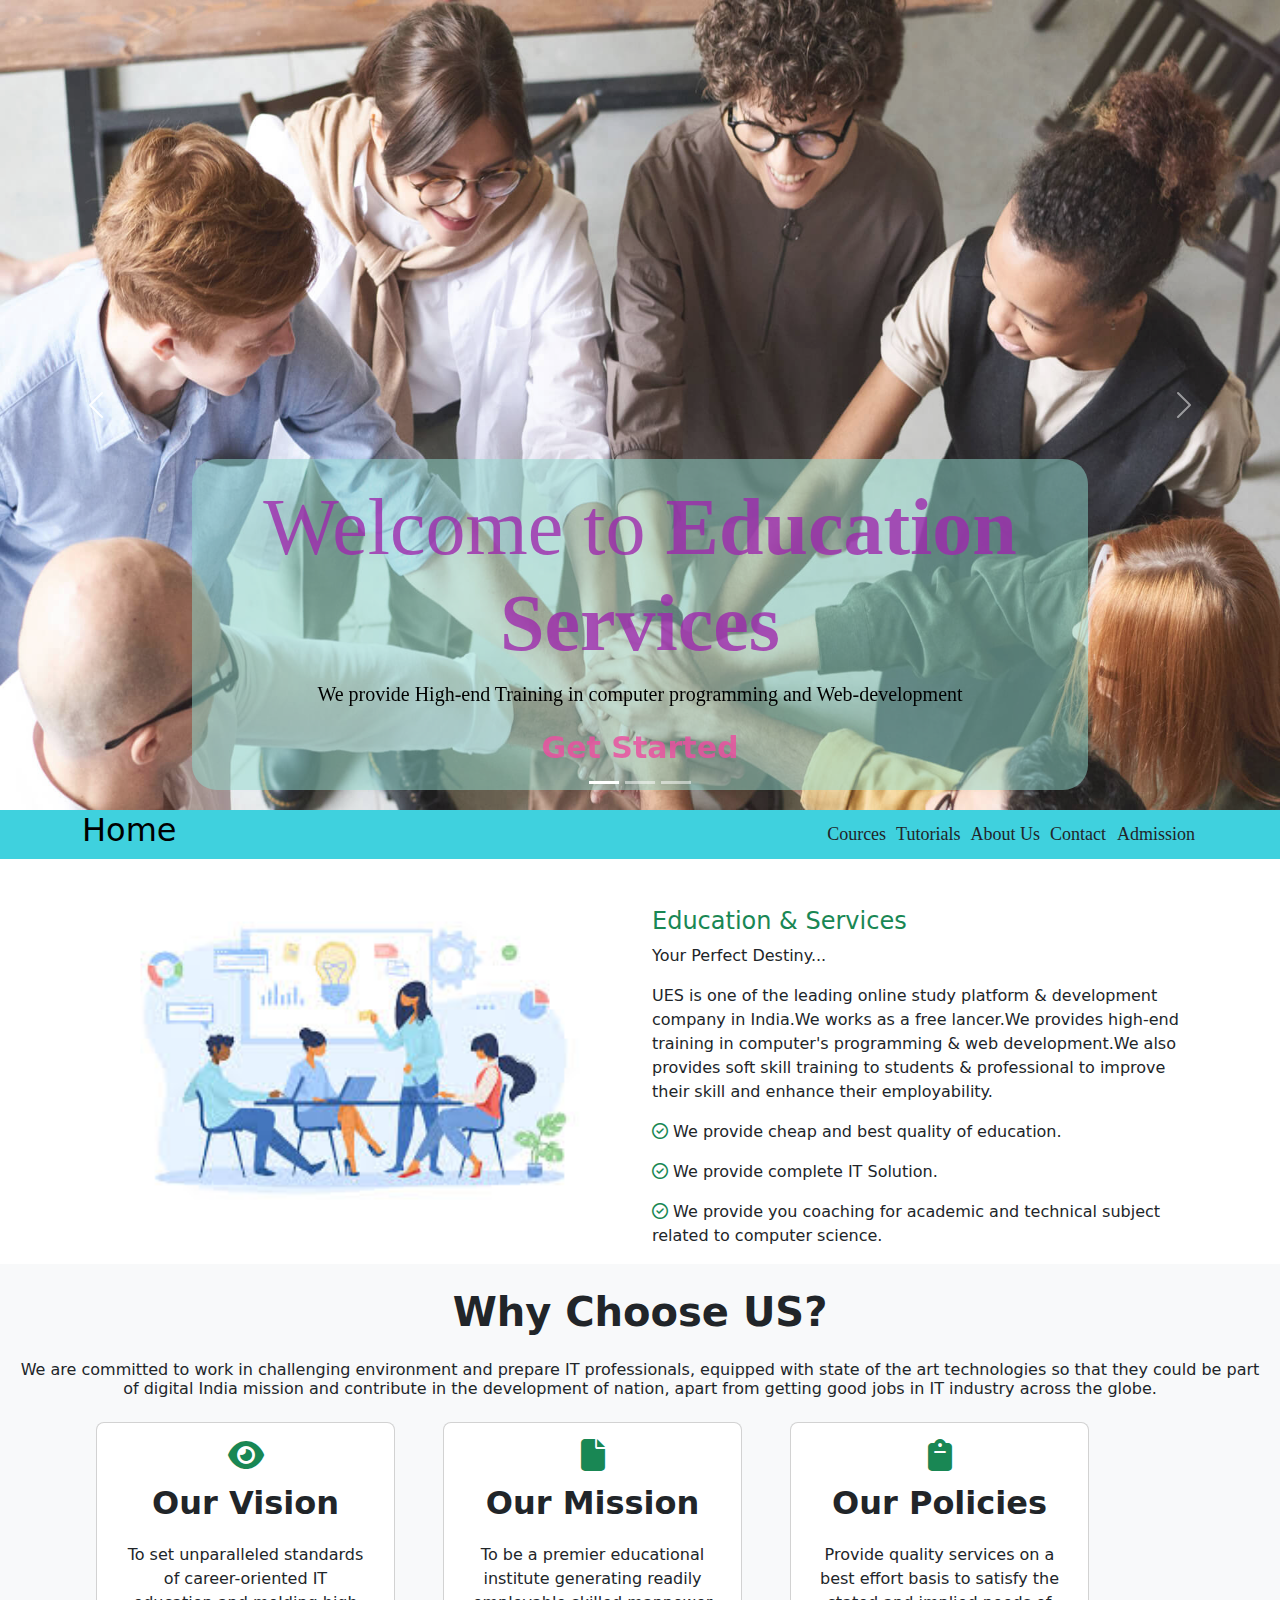
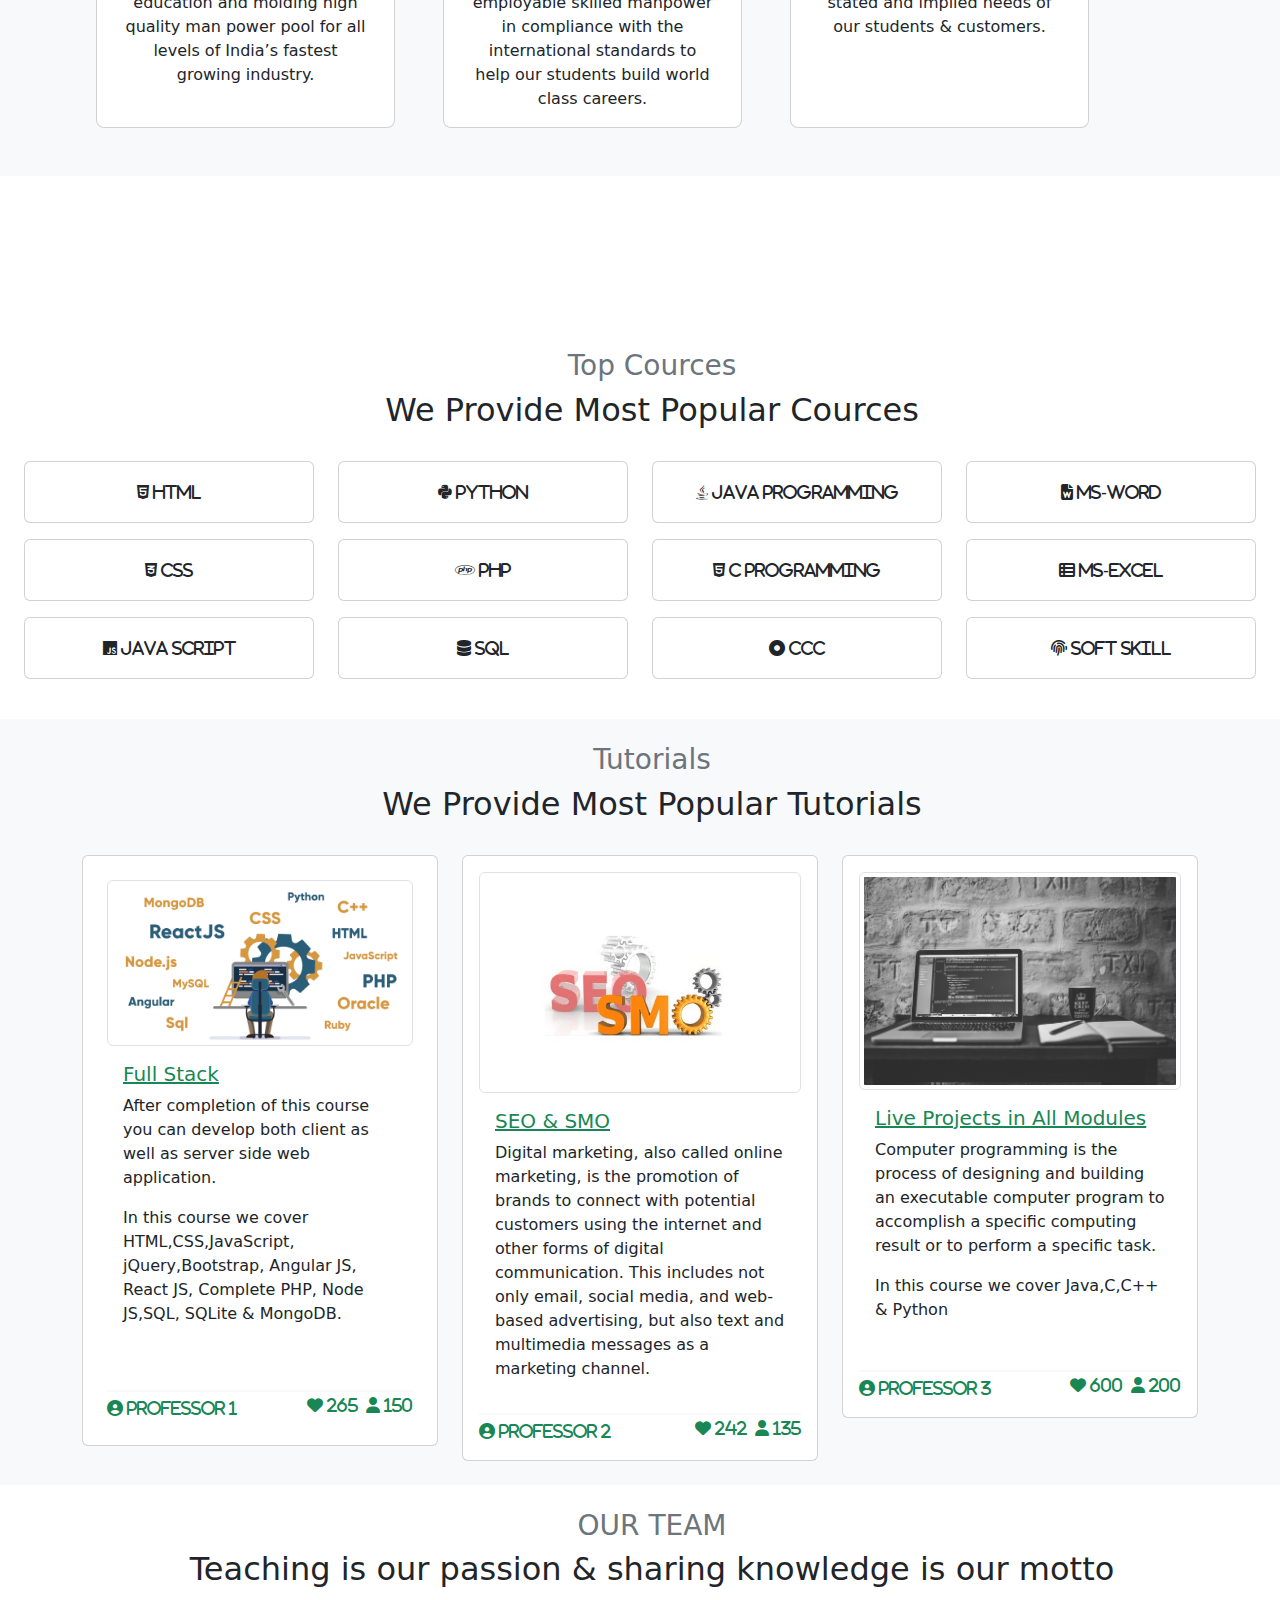
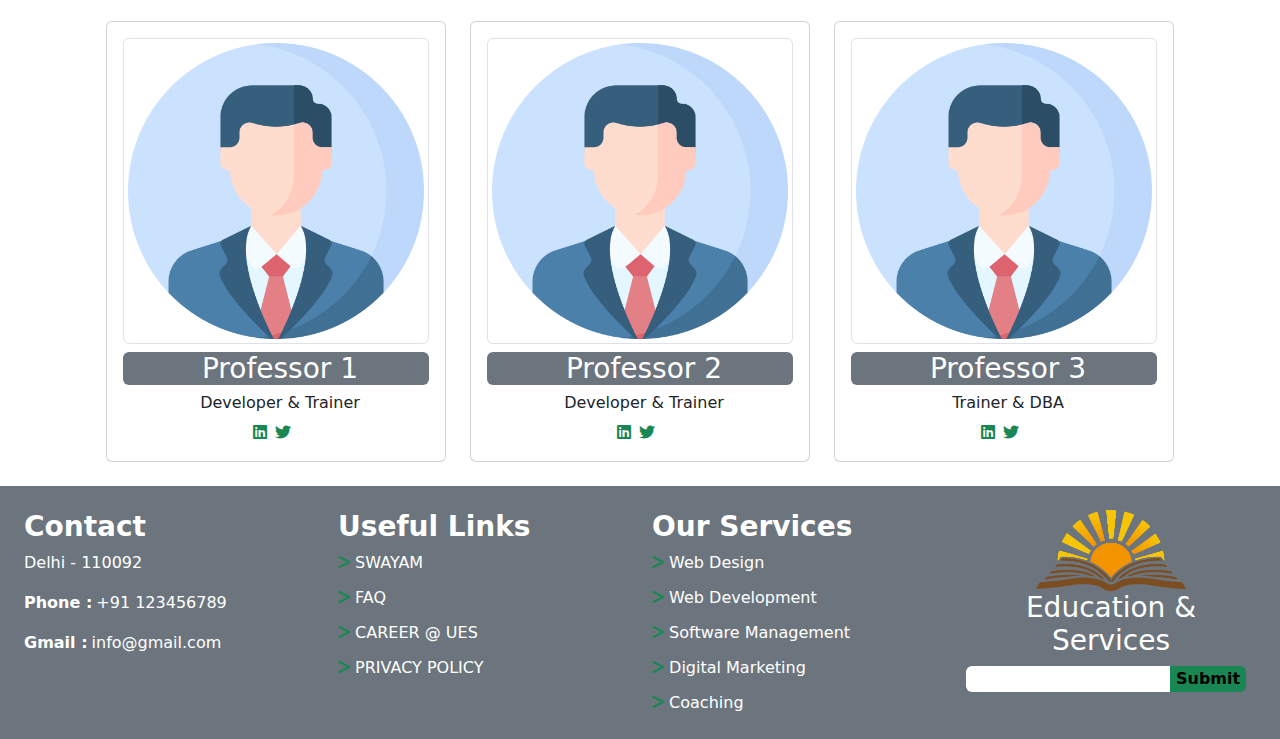
<file: Education-platform/index.html>
<!DOCTYPE html>
<html lang="en">

<head>
    <meta charset="UTF-8">
    <meta http-equiv="X-UA-Compatible" content="IE=edge">
    <meta name="viewport" content="width=device-width, initial-scale=1.0">
    <!-- google fonts -->
    <link
        href="https://fonts.googleapis.com/css?family=Open+Sans:300,300i,400,400i,600,600i,700,700i|Roboto:300,300i,400,400i,500,500i,700,700i|Poppins:300,300i,400,400i,500,500i,600,600i,700,700i"
        rel="stylesheet">

    <!-- bootstrap cdn -->
    <link href="https://cdn.jsdelivr.net/npm/bootstrap@5.2.3/dist/css/bootstrap.min.css" rel="stylesheet" />
    <link href="https://cdnjs.cloudflare.com/ajax/libs/font-awesome/6.3.0/css/all.min.css" rel="stylesheet" />
    <script src="https://cdn.jsdelivr.net/npm/bootstrap@5.2.3/dist/js/bootstrap.min.js"></script>

    <!-- css file-->
    <link rel="stylesheet" href="style.css" />

    <title>Education & Services</title>

    <!-- website logo -->
    <link rel="icon" href="img/logo.png">
</head>

<body>

    <!-- top carousal -->
    <!-- font chng, color -->
    <section id="hero">
        <div class="head_carousal">
            <div id="demo" class="carousel slide" data-bs-ride="carousel">

                <div class="carousel-indicators">
                    <button type="button" data-bs-target="#demo" data-bs-slide-to="0" class="active"></button>
                    <button type="button" data-bs-target="#demo" data-bs-slide-to="1"></button>
                    <button type="button" data-bs-target="#demo" data-bs-slide-to="2"></button>
                </div>

                <div class="carousel-inner">
                    <div class="carousel-item active">
                        <img id="img" src="img/slide-1.jpg" class="d-block">
                        <div class="carousel-caption">
                            <h2>Welcome to <b>Education Services</b></h2>
                            <p class="text-black">We provide High-end Training in computer programming and
                                Web-development</p>
                            <a href="#about">Get Started</a>

                        </div>
                    </div>
                    <div class="carousel-item">
                        <img id="img" src="img/slide-2.jpg" class="d-block w-100">

                    </div>
                    <div class="carousel-item">
                        <img id="img" src="img/slide-3.jpg" class="d-block w-100">

                    </div>
                </div>

                <!-- Left and right controls -->
                <button class="carousel-control-prev" type="button" data-bs-target="#demo" data-bs-slide="prev">
                    <span class="carousel-control-prev-icon"></span>
                </button>
                <button class="carousel-control-next" type="button" data-bs-target="#demo" data-bs-slide="next">
                    <span class="carousel-control-next-icon"></span>
                </button>
            </div>
        </div>
        </div>
    </section>
    <!-- top carousal end -->

    <!-- navigation Panel -->
    <header id="header" class="d-flex align-items-center">
        <div class="container d-flex align-items-center justify-content-between">

            <a class="h2 text-decoration-none text-black" href="index.html">Home</a>

            <nav id="navi" class="navbar">

                <a class="nav-link active pe-2" href="cources.html">Cources</a>
                <a class="nav-link pe-2" href="#">Tutorials</a>
                <a class="nav-link pe-2 " href="#about">About Us</a>
                <a class="nav-link pe-2" href="#contact">Contact</a>
                <a class="btn" href="admission.html">Admission</a><!-- create a modal for admission form-->
            </nav>

        </div>
    </header>
    <!-- navigation Panel -->

    <!-- modal section -->
    <div class="modal fade" id="myModal">
        <div class="modal-dialog">
            <div class="modal-content">
                <!-- Modal body -->
                <div class="modal-body">
                    <div class="modal-title">
                        <form id="forum">
                            <label for="name"><b>Name</b></label>
                            <input type="text" placeholder="Enter Your Name" name="name" required><br>

                            <label for="email"><b>Email</b></label>
                            <input type="text" placeholder="Enter Your E-mail" name="email" required><br>

                            <label><b>priority</b></label>
                            <select id="prt">
                                <option value="0">select your priority</option>
                                <option value="1">High</option>
                                <option value="2">Medium</option>
                                <option value="3">Low</option>
                            </select>
            
                            <label for="questions"><b>Questions</b></label>
                            <textarea id="questions" name="question" rows="3" cols="50" maxlength="200" required></textarea>
                            <hr>
                            <p>Thank you our opinion.</p>

                            <button type="submit" class="registerbutton">Submit</button>
                        </form>
                    </div>

                </div>

                <!-- Modal footer -->
                <div class="modal-footer">
                    <button type="button" class="btn btn-danger" data-bs-dismiss="modal">Close</button>
                </div>

            </div>
        </div>
    </div>


    <!-- About -->
    <section class="pt-5 bg-white">
        <div class="container">
            <div class="row">
                <div class="col-lg-6">
                    <img class="w-100" src="img/meeting.jpg">
                </div>
                <div class="col-lg-6">
                    <h4 class="text-success">Education & Services</h4>
                    <p>Your Perfect Destiny...</p>
                    <p class="">
                        UES is one of the leading online study platform & development company in India.We works as a
                        free
                        lancer.We provides high-end training in computer's programming & web development.We also
                        provides
                        soft skill training to students & professional to improve their skill and enhance their
                        employability.
                    </p>
                    <p><i class=" text-success fa-regular fa-circle-check"></i> We provide cheap and best quality of
                        education.</p>
                    <p><i class=" text-success fa-regular fa-circle-check"></i> We provide complete IT Solution.</p>
                    <p><i class=" text-success fa-regular fa-circle-check"></i> We provide you coaching for academic and
                        technical subject related to computer science.</p>
                </div>
            </div>
        </div>
    </section>
    <!-- About end -->


    <!-- Body card -->
    <section id="about" class="bg-light">
        <div>
            <h1 class="text-center fw-bolder pt-4">Why Choose US?</h1>
            <p class="text-center h6 p-3">We are committed to work in challenging environment and prepare IT
                professionals,
                equipped with state of the art technologies so that they could be part of digital India mission and
                contribute in the development of nation, apart from getting good jobs in IT industry across the globe.
            </p>
        </div>
        <div class="row ms-5 ps-5 pb-5">
            <div class="card col-lg-3 rounded-3 me-5 pt-3">
                <i class="h2 text-success text-center fa-sharp fa-sharp fa-solid fa-eye"></i>
                <div class="text-center fw-bolder fa-2x">Our Vision</div>
                <div class="card-body text-center">To set unparalleled standards of career-oriented IT education and
                    molding high quality man power pool for all levels of India’s fastest growing industry.</div>
            </div>
            <div class="card col-lg-3 rounded-3 me-5 pt-3">
                <i class="h2 text-success text-center fa-solid fa-file"></i>
                <div class="text-center fw-bolder fa-2x">Our Mission</div>
                <div class="card-body text-center">To be a premier educational institute generating readily employable
                    skilled manpower in compliance with the international standards to help our students build world
                    class careers.</div>
            </div>
            <div class="card col-lg-3 rounded-3 me-5 pt-3">
                <i class="h2 text-success text-center fa-solid fa-clipboard"></i>
                <div class="text-center fw-bolder fa-2x">Our Policies</div>
                <div class="card-body text-center">Provide quality services on a best effort basis to satisfy the stated
                    and implied needs of our students & customers.</div>
            </div>
        </div>
    </section>
    <!-- Body card end -->

    <!-- Number count -->
    <div id="num" class="row p-4 text-white h2">
        <div class="col-3 text-center">
            <p class="text-center">800</p>
            Students
        </div>
        <div class="col-3 text-center">
            <p class="text-center">30</p>
            Cources
        </div>
        <div class="col-3 text-center">
            <p class="text-center">40</p>
            Clients
        </div>
        <div class="col-3 text-center">
            <p class="text-center">10</p>
            Trainers
        </div>
    </div>
    <!-- Number count end -->


    <!-- Cources section -->
    <section class="bg-white pt-4">
        <h3 class="text-secondary text-center ps-4">Top Cources</h3>
        <h2 class="text-center fw-light ps-4">We Provide Most Popular Cources </h2>
        <div class="row p-4">
            <div class="col-3">
                <a class="btn btn-outline-success mb-3 card"><i class="fa-brands fa-html5 p-3"> HTML</i></a>
                <a class="btn btn-outline-success mb-3 card"><i class="fa-brands fa-css3-alt p-3"> CSS</i></a>
                <a class="btn btn-outline-success mb-3 card"><i class="fa-brands fa-js p-3"> Java Script</i></a>
            </div>
            <div class="col-3">
                <a class="btn btn-outline-success mb-3 card"><i class="fa-brands fa-python p-3"> PYTHON</i></a>
                <a class="btn btn-outline-success mb-3 card"><i class="fa-brands fa-php p-3"> PHP</i></a>
                <a class="btn btn-outline-success mb-3 card"><i class="fa-solid fa-database p-3"> SQL</i></a>
            </div>
            <div class="col-3">
                <a class="btn btn-outline-success mb-3 card"><i class="fa-brands fa-java p-3"> Java programming</i></a>
                <a class="btn btn-outline-success mb-3 card"><i class="fa-brands fa-html5 p-3"> C programming</i></a>
                <a class="btn btn-outline-success mb-3 card"><i class="fa-solid fa-circle-dot p-3"> CCC</i></a>
            </div>
            <div class="col-3">
                <a class="btn btn-outline-success mb-3 card"><i class="fa-solid fa-file-word p-3"> MS-Word</i></a>
                <a class="btn btn-outline-success mb-3 card"><i class="fa-solid fa-table-list p-3"> MS-Excel</i></a>
                <a class="btn btn-outline-success mb-3 card"><i class="fa-solid fa-fingerprint p-3"> Soft Skill</i></a>
            </div>
        </div>
    </section>
    <!-- Cources section end -->


    <!-- Tutorial section -->
    <section class="bg-light pt-4">
        <h3 class="text-secondary text-center ps-4">Tutorials</h3>
        <h2 class="text-center fw-light ps-4">We Provide Most Popular Tutorials </h2>
        <div class="container pt-4 pb-4">
            <div class="row">
                <div class="col-md-4">
                    <div class="card p-4">
                        <img src="img/fullstack.png" class="img-thumbnail">
                        <div class="card-body">
                            <h5 class="card-title text-success text-decoration-underline">Full Stack </h5>
                            <p class="card-text">After completion of this course you can develop both client as well as
                                server side web application.</p>
                            <p class="pb-3">In this course we cover HTML,CSS,JavaScript, jQuery,Bootstrap, Angular JS,
                                React JS, Complete PHP, Node JS,SQL, SQLite & MongoDB.</p>
                        </div>
                        <hr>
                        <div class="text-success">
                            <i class="fa-solid fa-circle-user"> Professor 1</i><i class="float-end fa-solid fa-user">
                                150</i><i class="float-end fa-solid fa-heart pe-2"> 265</i>
                        </div>
                    </div>
                </div>
                <div class="col-md-4">
                    <div class="card p-3">
                        <img src="img/seondsmo.jpg" class="img-thumbnail">
                        <div class="card-body">
                            <h5 class="card-title text-success text-decoration-underline">SEO & SMO </h5>
                            <p class="card-text">Digital marketing, also called online marketing, is the promotion of
                                brands to connect with potential customers using the internet and other forms of digital
                                communication. This includes not only email, social media, and web-based advertising,
                                but also text and multimedia messages as a marketing channel.</p>
                        </div>
                        <hr>
                        <div class="text-success">
                            <i class="fa-solid fa-circle-user"> Professor 2</i><i class="float-end fa-solid fa-user">
                                135</i><i class="float-end fa-solid fa-heart pe-2"> 242</i>
                        </div>
                    </div>
                </div>
                <div class="col-md-4">
                    <div class="card p-3">
                        <img src="img/liveproject.jpg" class="img-thumbnail">
                        <div class="card-body">
                            <h5 class="card-title text-success text-decoration-underline">Live Projects in All Modules
                            </h5>
                            <p class="card-text">Computer programming is the process of designing and building an
                                executable computer program to accomplish a specific computing result or to perform a
                                specific task.</p>
                            <p>In this course we cover Java,C,C++ & Python</p>
                        </div>
                        <hr>
                        <div class="text-success">
                            <i class="fa-solid fa-circle-user"> Professor 3</i><i class="float-end fa-solid fa-user">
                                200</i><i class="float-end fa-solid fa-heart pe-2"> 600</i>
                        </div>
                    </div>
                </div>
            </div>
        </div>

    </section>
    <!-- Tutorial section end -->

    <!-- Team section -->
    <section class="bg-white pt-4">
        <h3 class="text-secondary text-center ps-4">OUR TEAM</h3>
        <h2 class="text-center fw-light ps-4">Teaching is our passion & sharing knowledge is our motto</h2>
        <div class="container">
            <div class="row p-4">
                <div class="col-lg-4">
                    <div class="card p-3">
                        <img src="img/profile.png" class="img-thumbnail">
                        <h3 class="card-title mt-2 ps-2 text-center text-bg-secondary rounded-2"> Professor 1</h3>
                        <h6 class="pt-0 ps-2 fw-light text-center">Developer & Trainer</h6>
                        <div class="text-center text-success">
                            <i class="fa-brands fa-linkedin me-2"></i><i class="fa-brands fa-twitter me-2"></i>
                        </div>
                    </div>
                </div>
                <div class="col-lg-4">
                    <div class="card p-3">
                        <img src="img/profile.png" class="img-thumbnail">
                        <h3 class="card-title mt-2 ps-2 text-center text-bg-secondary rounded-2"> Professor 2</h3>
                        <h6 class="pt-0 ps-2 fw-light text-center">Developer & Trainer</h6>
                        <div class="text-center text-success">
                            <i class="fa-brands fa-linkedin me-2"></i><i class="fa-brands fa-twitter me-2"></i>
                        </div>
                    </div>
                </div>
                <div class="col-lg-4">
                    <div class="card p-3">
                        <img src="img/profile.png" class="img-thumbnail">
                        <h3 class="card-title mt-2 ps-2 text-center text-bg-secondary rounded-2"> Professor 3</h3>
                        <h6 class="pt-0 ps-2 fw-light text-center">Trainer & DBA</h6>
                        <div class="text-center text-success">
                            <i class="fa-brands fa-linkedin me-2"></i><i class="fa-brands fa-twitter me-2"></i>
                        </div>
                    </div>
                </div>
            </div>
        </div>


    </section>
    <!-- Team section end -->

    <!-- footer section -->
    <footer id="contact" class="bg-secondary text-white text-start">
        <div class="row p-4">
            <div class="col-md-3">
                <h3 class="fw-semibold">Contact</h3>
                <p class="fw-light">Delhi - 110092
                </p>
                <div class="d-flex">
                    <p class="fw-bold">Phone :</p>
                    <p class="fw-light ps-1">+91 123456789</p>
                </div>
                <div class="d-flex">
                    <p class="fw-bold">Gmail :</p>
                    <p class="fw-light ps-1"> info@gmail.com</p>
                </div>
            </div>
            <div class="col-md-3">
                <h3 class="fw-semibold">Useful Links</h3>
                <a href="#" class="text-decoration-none text-white fw-light"><i
                        class="fa-solid fa-greater-than text-success mb-3"></i> SWAYAM</a><br>
                <a href="#" class="text-decoration-none text-white fw-light"><i
                        class="fa-solid fa-greater-than text-success mb-3"></i> FAQ</a><br>
                <a href="#" class="text-decoration-none text-white fw-light"><i
                        class="fa-solid fa-greater-than text-success mb-3"></i> CAREER @ UES</a><br>
                <a href="#" class="text-decoration-none text-white fw-light"><i
                        class="fa-solid fa-greater-than text-success"></i> PRIVACY POLICY</a>
            </div>
            <div class="col-md-3">
                <h3 class="fw-semibold">Our Services</h3>
                <a href="#" class="text-decoration-none text-white fw-light"><i
                        class="fa-solid fa-greater-than text-success mb-3"></i> Web Design</a><br>
                <a href="#" class="text-decoration-none text-white fw-light"><i
                        class="fa-solid fa-greater-than text-success mb-3"></i> Web Development</a><br>
                <a href="#" class="text-decoration-none text-white fw-light"><i
                        class="fa-solid fa-greater-than text-success mb-3"></i> Software Management</a><br>
                <a href="#" class="text-decoration-none text-white fw-light"><i
                        class="fa-solid fa-greater-than text-success mb-3"></i> Digital Marketing</a><br>
                <a href="#" class="text-decoration-none text-white fw-light"><i
                        class="fa-solid fa-greater-than text-success"></i> Coaching</a>
            </div>
            <div class="col-3 text-center">
                <div>
                    <img id="logo" src="img/logo.png" class="img-fluid bg-transparent border-0">
                    <h3>Education & Services</h3>
                </div>
                <form action="" method="post" class="d-flex">
                    <input class="rounded-start border-0" type="email" name="email"><input
                        class="rounded-end border-0 bg-success fw-semibold" type="submit" value="Submit">
                </form>
            </div>
        </div>
    </footer>
    <!-- footer section end -->




</body>

</html>
</file>
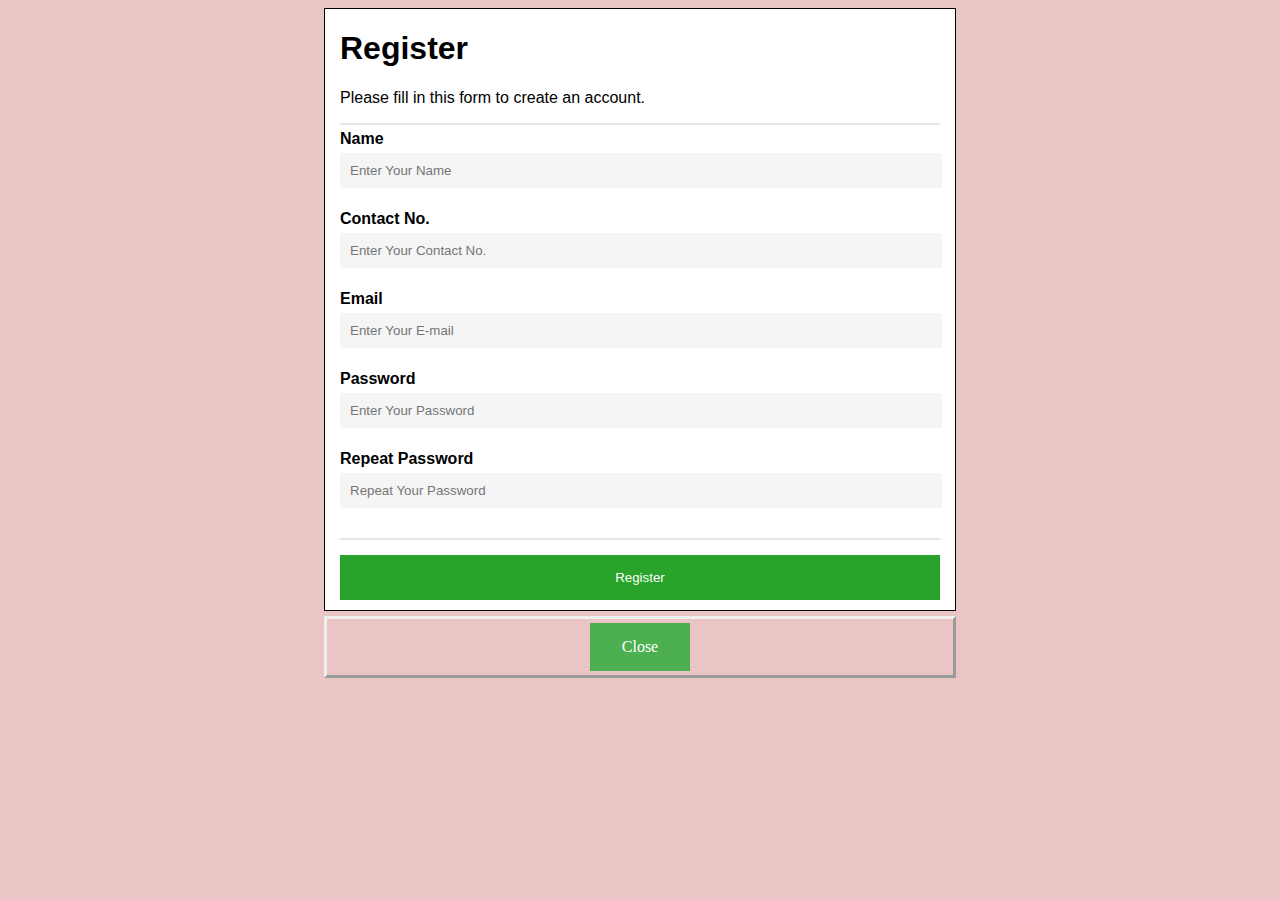
<file: Education-platform/admission.html>
<!DOCTYPE html>
<html>

<head>
	<style>
		#forum {
			font-family: Arial, Helvetica, sans-serif;
			margin-left: 25%;
			margin-right: 25%;
			border: 1px solid #000000;
			margin-bottom: 5px;
			padding: 0px 15px 0 15px;
			background-color: white;
		}

		input[type=text],
		input[type=password] {
			width: 97%;
			padding: 10px;
			margin: 5px 0 22px 0;
			display: inline-block;
			border: none;
			background: #F5F5F5;
		}

		hr {
			border: 1px solid #e6e6e6;
			margin-bottom: 5px;
		}

		.registerbutton {
			background-color: #29a329;
			color: white;
			padding: 15px 20px;
			margin: 10px 0px;
			border: none;
			cursor: pointer;
			width: 100%;
			text: bold;
		}

		#close {
			text-align: center;
			text-decoration: none;
			background-color: rgb(233, 197, 197);
			margin-bottom: 10px;
			border-style: outset;
			margin-left: 25%;
			margin-right: 25%;
		}

		#button {
			background-color: #4CAF50;
			border: none;
			color: white;
			padding: 15px 32px;
			text-align: center;
			text-decoration: none;
			display: inline-block;
			font-size: 16px;
			margin: 4px 2px;
			cursor: pointer;
		}

		body {
			background-color: rgb(233, 197, 197);
		}
	</style>

	<title>Admission</title>

</head>

<body>
	<form id="forum">
		<h1>Register</h1>
		<p>Please fill in this form to create an account.</p>
		<hr>

		<label for="name"><b>Name</b></label>
		<input type="text" placeholder="Enter Your Name" name="name" required><br>

		<label for="number"><b>Contact No.</b></label>
		<input type="text" placeholder="Enter Your Contact No." name="number" required><br>

		<label for="email"><b>Email</b></label>
		<input type="text" placeholder="Enter Your E-mail" name="email" required><br>

		<label for="pwd"><b>Password</b></label>
		<input type="password" placeholder="Enter Your Password" name="psw" required><br>

		<label for="psw-repeat"><b>Repeat Password</b></label>
		<input type="password" placeholder="Repeat Your Password" name="psw-repeat" required><br>
		<hr>

		<button type="submit" class="registerbutton">Register</button>

	</form>
	<div id="close">
		<a id="button" href="index.html">Close</a>
	</div>





</body>

</html>
</file>
<file: Education-platform/style.css>
/* top carousel */
#img {
    opacity: 90%;
    width: 100%;
    height: 90vh;

}

#hero h2 {
    font-family: 'Times New Roman', Times, serif;
    font-size: 80px;
    color: #9e29adcb;
}

#hero p {
    font-family: 'Times New Roman', Times, serif;
    font-size: 20px;
}

.carousel-caption {
    background-color: rgba(145, 219, 207, 0.5);
    border-radius: 25px;
}

.carousel-caption a {
    text-decoration: none;
    color: #ea51a0d7;
    font-size: 30px;
    font-weight: 600;
}

.carousel-caption a:hover {
    color: white;
    text-shadow: 2px 2px #934fdcd7;

}

/* navigation menu */
#header a:hover {
    color: white;
}

header {
    background-color: #1bc8d8d7;
}

#navi a {
    padding: 2px;
    font-family: Georgia, 'Times New Roman', Times, serif;
    font-size: large;
    backface-visibility: visible;

}

#navi a:hover {
    color: white;
    text-shadow: 2px 2px #934fdcd7;

}

/* fAQ form */
#myModal {
    background-color: #050a0a8f;
}

.close {
    margin-left: 470px;
}

#forum {
    font-family: Arial, Helvetica, sans-serif;
    border: 1px solid #000000;
    margin-bottom: 5px;
    padding: 0px 15px 0 15px;
}

input[type=text],
input[type=password],
#prt,
#questions {
    width: 97%;
    padding: 10px;
    margin: 5px 0 22px 0;
    display: inline-block;
    border: none;
    background: #F5F5F5;
}

hr {
    border: 1px solid #e6e6e6;
    margin-bottom: 5px;
}

.registerbutton {
    background-color: #29a329;
    color: white;
    padding: 15px 20px;
    margin: 10px 0px;
    border: none;
    cursor: pointer;
    width: 100%;
}



/* count section */
#num {
    background-image: url(img/cta-bg.jpg);
    background-attachment: fixed;
}

/* collapse button section */
#colsp {
    text-decoration: none;
    color: rgb(57, 144, 221);
}

#colsp:hover {
    color: red;
    text-shadow: 2px 2px #1bc8d8d7;
}

/* cources img */
#site {
    height: 45vh;
    width: 100%;
}

/* footer section */
#logo {
    width: 150px;
}
</file>
